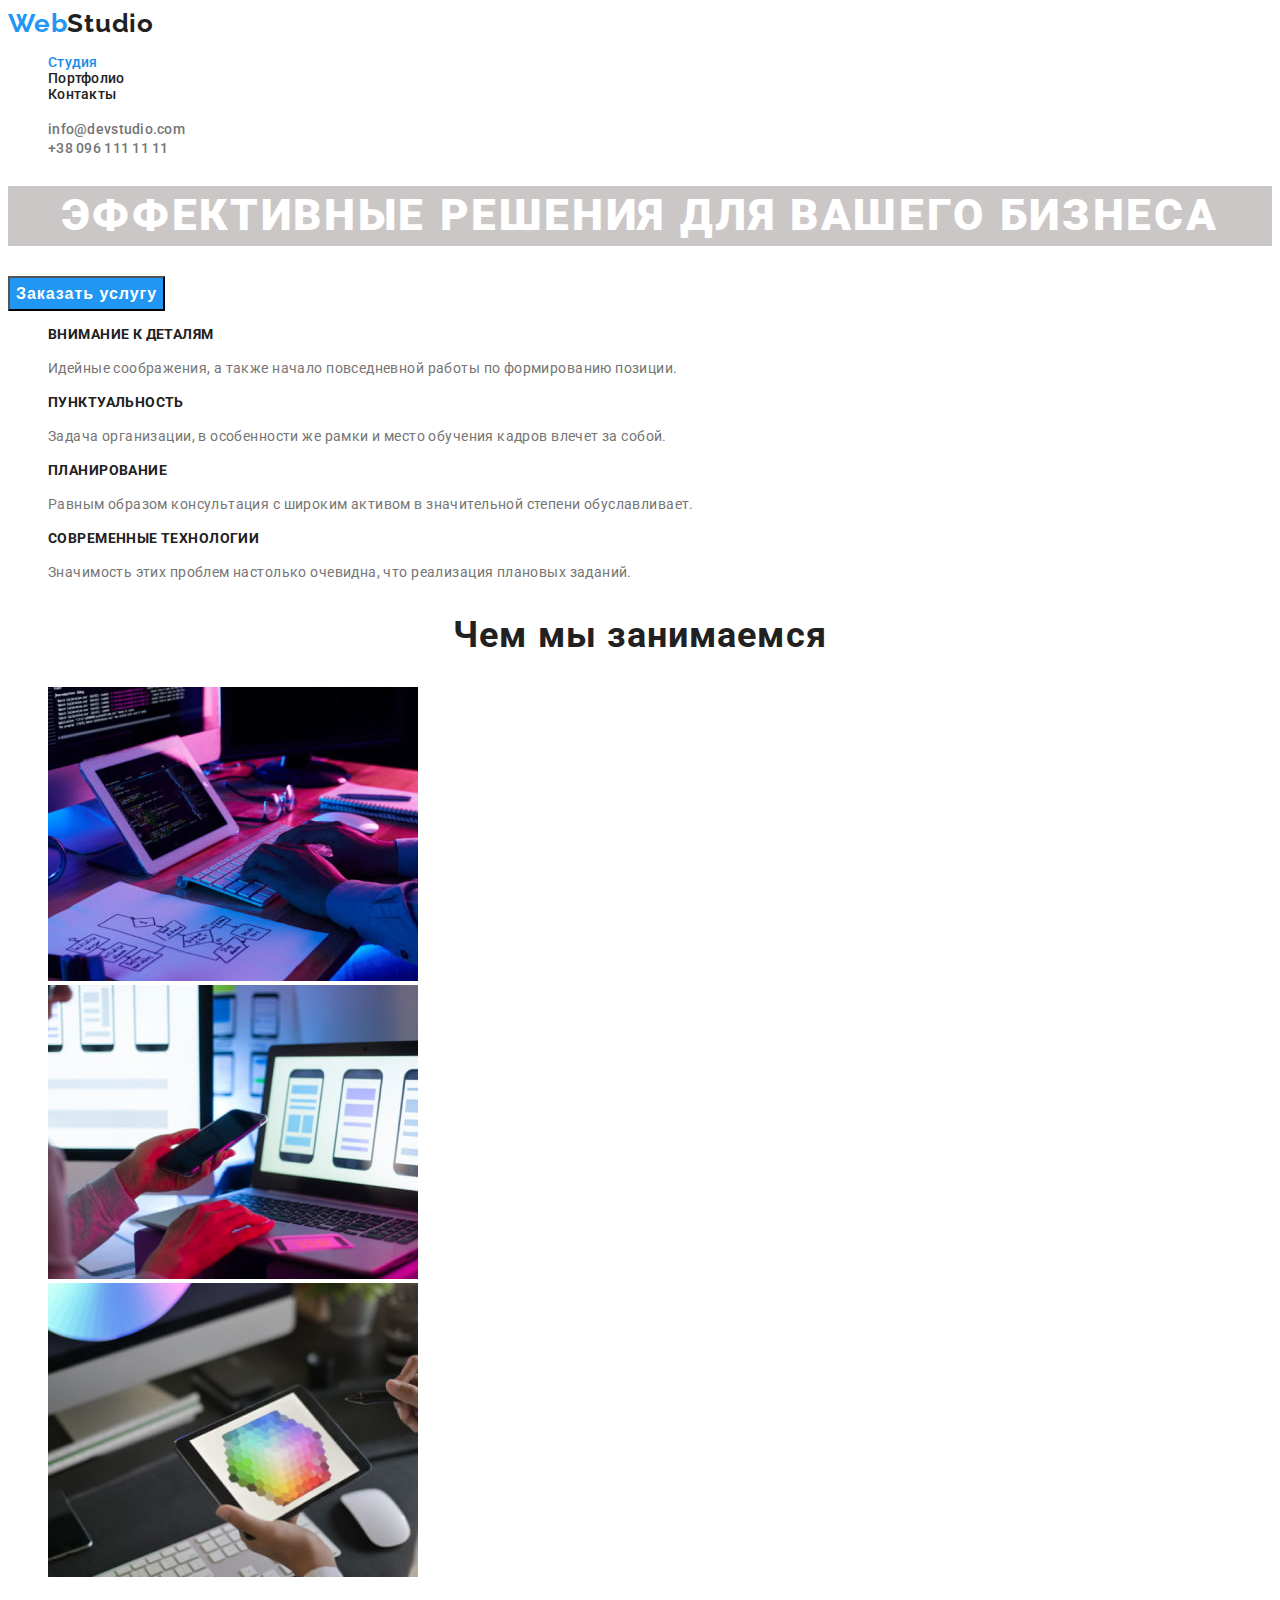
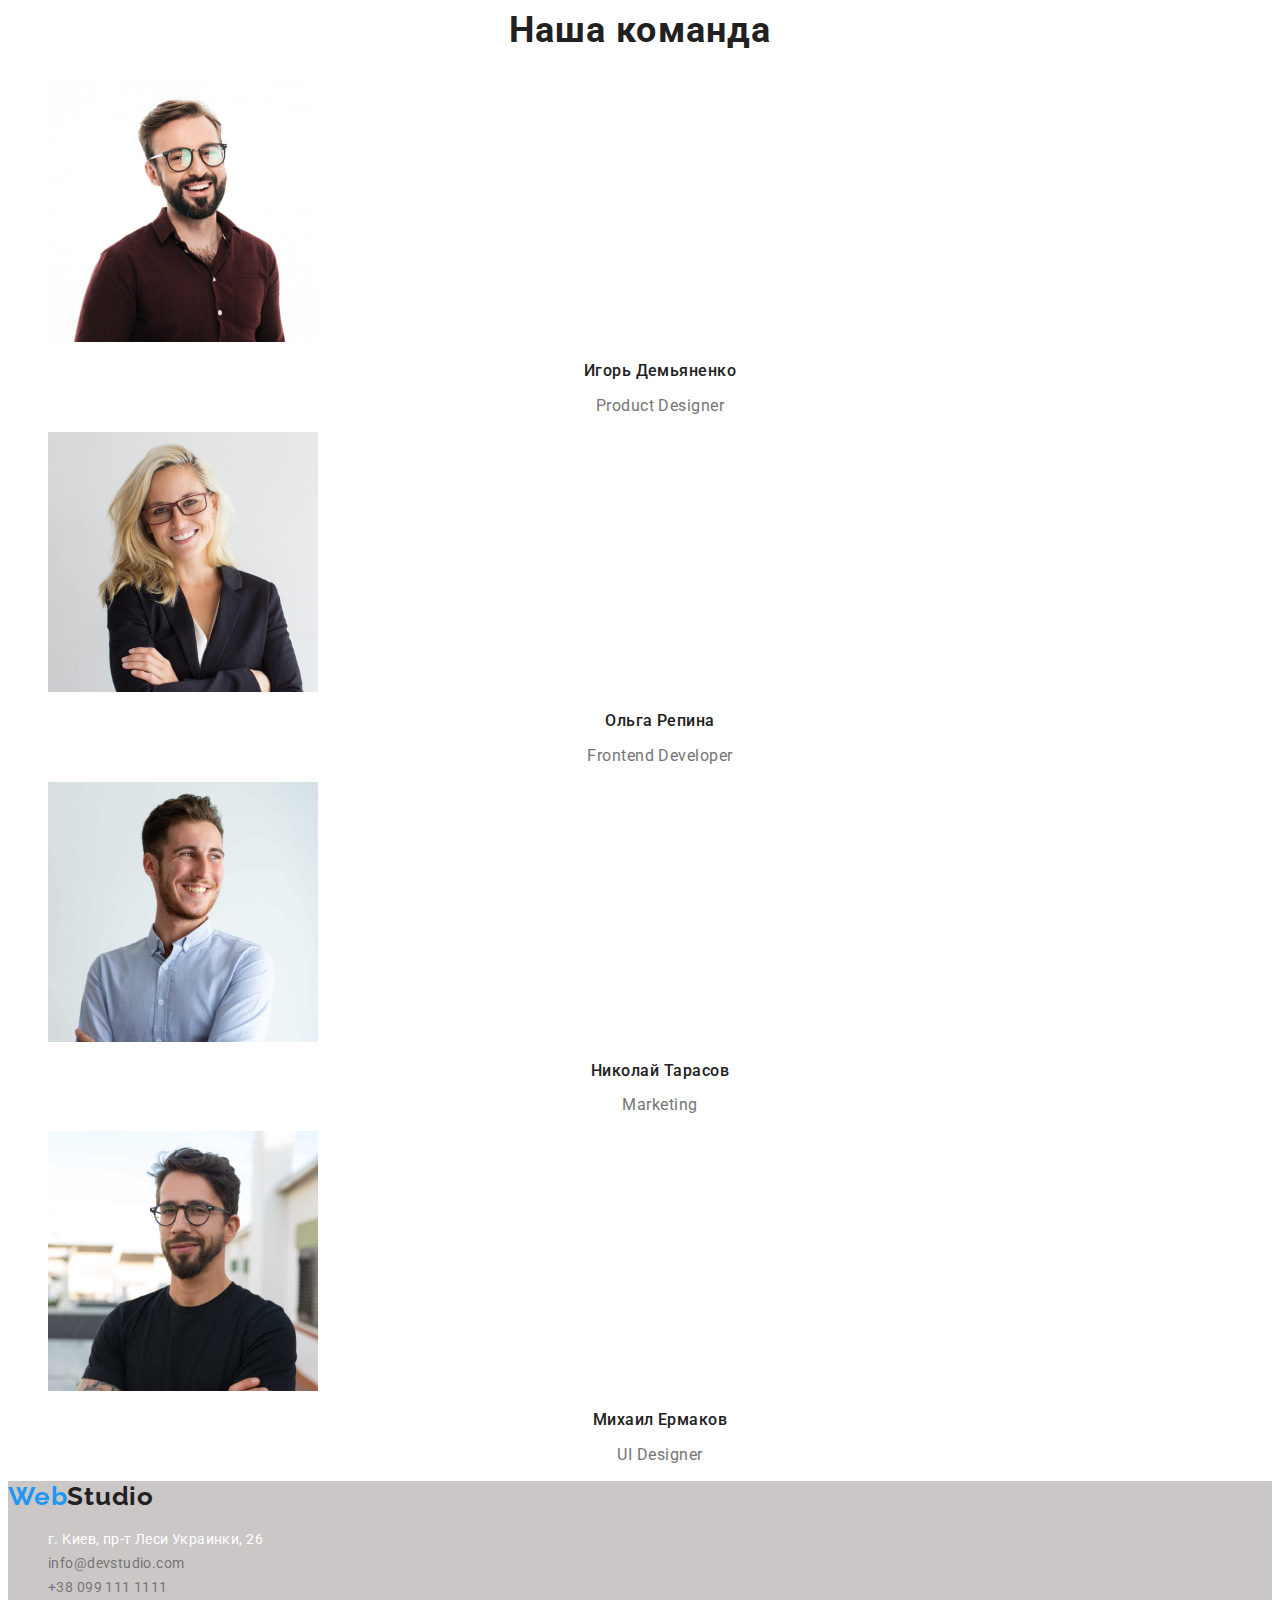
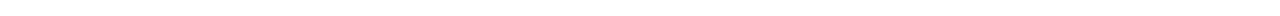
<file: index.html>
<!DOCTYPE html>
<html lang="ru">
<head>
    <meta charset="UTF-8">
    <meta http-equiv="X-UA-Compatible" content="IE=edge">
    <meta name="viewport" content="width=device-width, initial-scale=1.0">
    <title>Document</title>
    <link rel="stylesheet" href="https://cdnjs.cloudflare.com/ajax/libs/modern-normalize/1.1.0/modern-normalize.min.css"
        integrity="sha512-wpPYUAdjBVSE4KJnH1VR1HeZfpl1ub8YT/NKx4PuQ5NmX2tKuGu6U/JRp5y+Y8XG2tV+wKQpNHVUX03MfMFn9Q=="
        crossorigin="anonymous" referrerpolicy="no-referrer" />
    <link rel="preconnect" href="https://fonts.googleapis.com">
    <link rel="preconnect" href="https://fonts.gstatic.com" crossorigin>
    <link href="https://fonts.googleapis.com/css2?family=Roboto:wght@400;500;700;900&display=swap" rel="stylesheet">
    <link rel="preconnect" href="https://fonts.googleapis.com">
    <link rel="preconnect" href="https://fonts.gstatic.com" crossorigin>
    <link href="https://fonts.googleapis.com/css2?family=Raleway:wght@700&display=swap" rel="stylesheet">
    <link rel="stylesheet" href="./css/styles.css">
</head>
<body>
    <header class="page-header">
        <nav class="navigation">
            <a href="./index.html" class="header-logo link"><span class="blue-logo-part">Web</span>Studio</a>
            <ul class="header-list">
                <li class="header-item list">
                    <a class="header-link link current" href="./index.html">Студия</a></li>
                <li class="header-item list">
                    <a class="header-link link" href="./portfolio.html">Портфолио</a></li>
                <li class="header-item list">
                    <a class="header-link link" href="">Контакты</a></li>   
            </ul>
        </nav>
        <ul class="header-contacts">
            <li class="header-contacts-item list">
                <a class="header-mail-link link" href="mailto:info@devstudio.com">info@devstudio.com</a></li>
            <li class="header-contacts-item list">
                <a class="header-tel-link link" href="tel:+380961111111">+38 096 111 11 11</a></li>
        </ul>        
    </header>
    <main>
        <section class="hero">
            <h1 class="hero-title">Эффективные решения для вашего бизнеса</h1>
            <button class="hero-button btn" type="button">Заказать услугу</button>
        </section>
        <!--Преимущества-->
        <section class="benefits">
            <h2 hidden class="benefits-title">Наши преимущества</h2>
            <ul class="benifits-list">
                <li class="benifit-item list">
                    <h3 class="benefit-title">Внимание к деталям</h3>
                    <p class="benefit-text">Идейные соображения, а также начало повседневной работы по формированию позиции.</p>
                </li>
                <li class="benifit-item list">
                    <h3 class="benefit-title">Пунктуальность</h3>
                    <p class="benefit-text">Задача организации, в особенности же рамки и место обучения кадров влечет за собой.</p>
                </li>
                <li class="benifit-item list">
                    <h3 class="benefit-title">Планирование</h3>
                    <p class="benefit-text">Равным образом консультация с широким активом в значительной степени обуславливает.</p>
                </li>
                <li class="benifit-item list">
                    <h3 class="benefit-title">Современные технологии</h3>
                    <p class="benefit-text">Значимость этих проблем настолько очевидна, что реализация плановых заданий.</p>
                </li>
            </ul>
        </section>
        <!--Примеры работ-->
        <section class="works">
            <h2 class="works-title">Чем мы занимаемся</h2>
            <ul class="works-list">
                <li class="works-picture list">
                    <img src="./images/cputub.jpg" alt="человек работает на компьютере и планшете" width="370" height="294">
                </li>
                <li class="workst-picture list">
                    <img src="./images/cpusmart.jpg" alt="человек работает на компьютере и смартфоне" width="370" height="294">
                </li>
                <li class="works-picture list">
                    <img src="./images/tub.jpg" alt="человек работает на планшете" width="370" height="294">
                </li>
            </ul>
        </section>
        <!--Сотрудники-->
        <section class="team">
            <h2 class="team-title">Наша команда</h2>
            <ul class="team-list">
                <li class="team-employee list"><img src="./images/igor.jpg" alt="фото игоря" width="270" height="260">
                    <h3 class="employee-name">Игорь Демьяненко</h3>
                    <p class="employee-position" lang="en">Product Designer</p>
                </li>
                <li class="team-employee list"><img src="./images/olga.jpg" alt="фото ольги" width="270" height="260">
                    <h3 class="employee-name">Ольга Репина</h3>
                    <p class="employee-position" lang="en">Frontend Developer</p>
                </li>
                <li class="team-employee list"><img src="./images/nikolay.jpg" alt="фото николая" width="270" height="260">
                    <h3 class="employee-name">Николай Тарасов</h3>
                    <p class="employee-position" lang="en">Marketing</p>
                </li>
                <li class="team-employee list"><img src="./images/michail.jpg" alt="фото михаила" width="270" height="260">
                    <h3 class="employee-name">Михаил Ермаков</h3>
                    <p class="employee-position" lang="en">UI Designer</p>
                </li>
            </ul>
        </section>
    </main>
    <!--Контакты-->
    <footer class="footer">
        <a href="./index.html" class="header-logo link"><span class="blue-logo-part">Web</span>Studio</a>
        <address class="address">
            <ul class="address-list">
                        <li class="list"><a class="map-link address-contacts link " href="https://goo.gl/maps/EYbTeW79EmDgqPvR7">г. Киев, пр-т
                                Леси Украинки, 26</a></li>
                        <li class="list"><a class="address-contacts link" href="mailto:info@devstudio.com">info@devstudio.com</a></li>
                        <li class="list"><a class="address-contacts link" href="tel:+380991111111">+38 099 111 1111</a></li>
            </ul>
        </address>
    </footer>
</body>
</html>
</file>
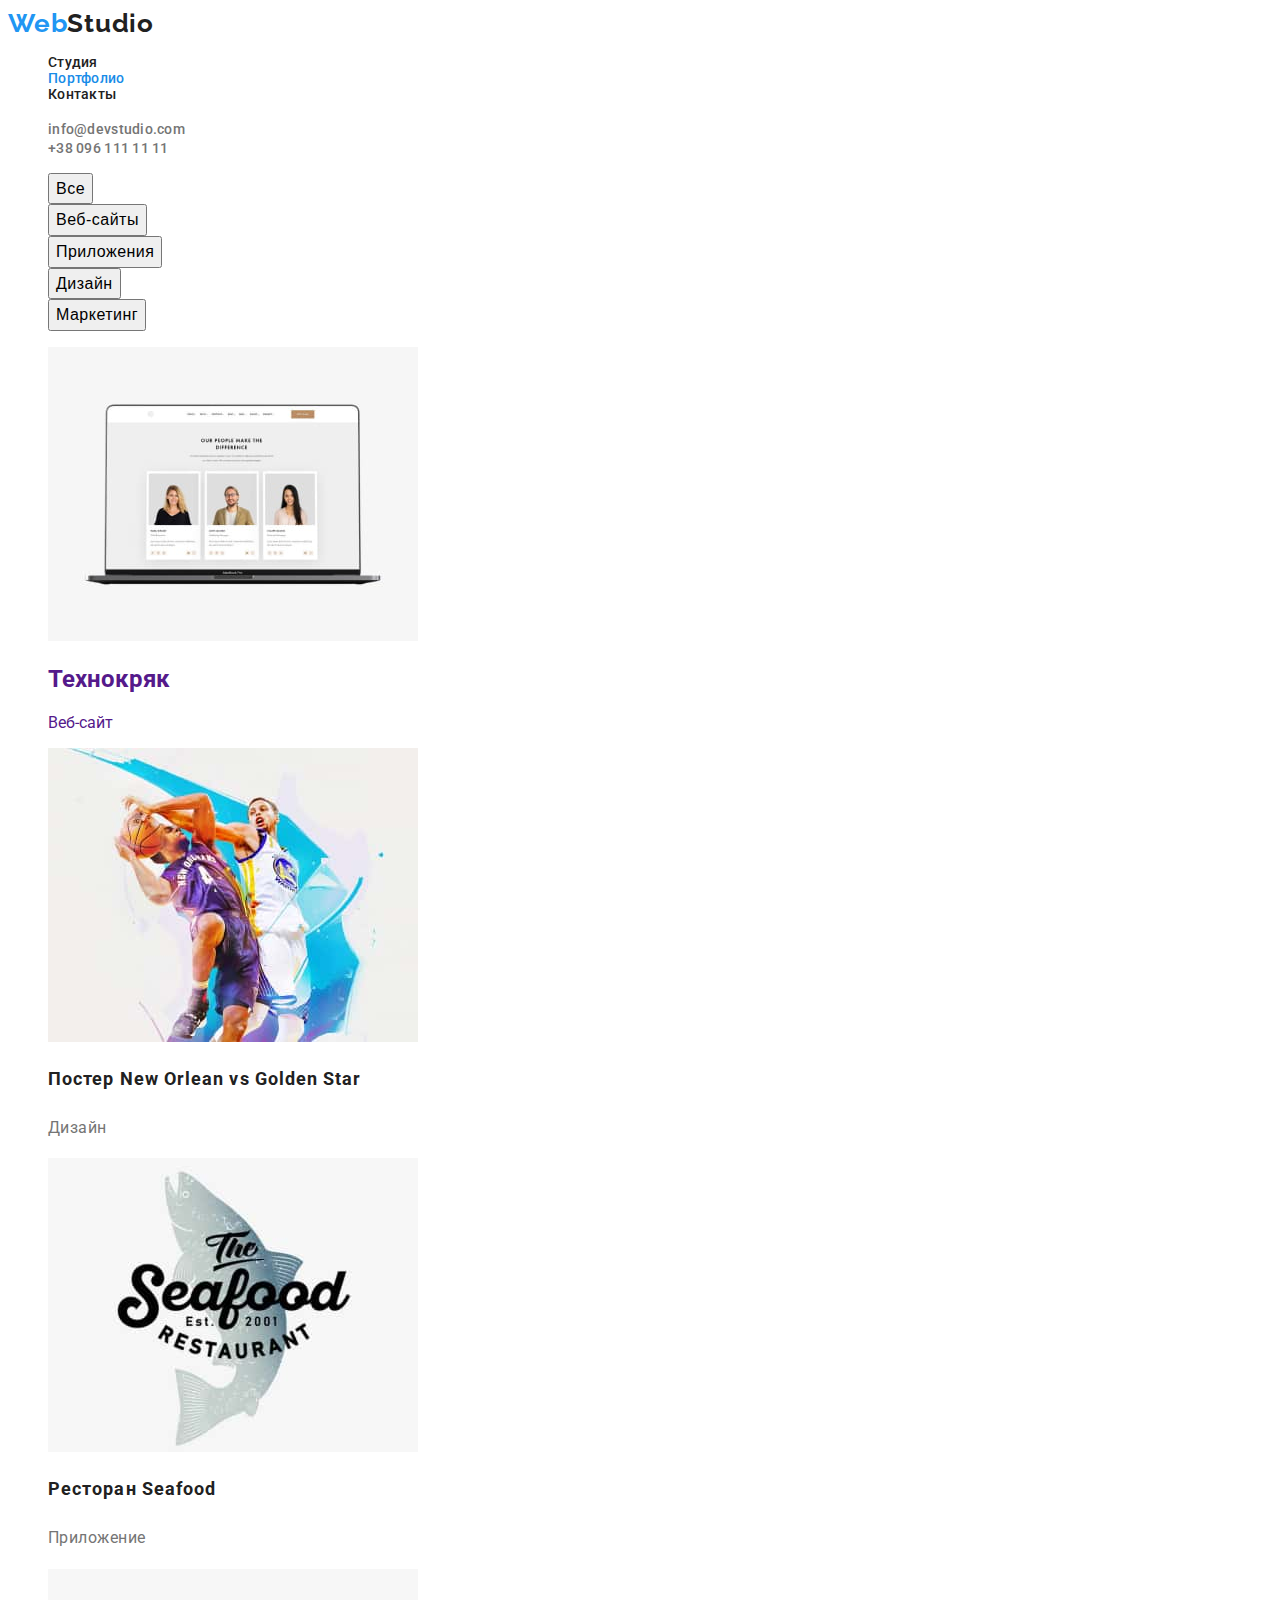
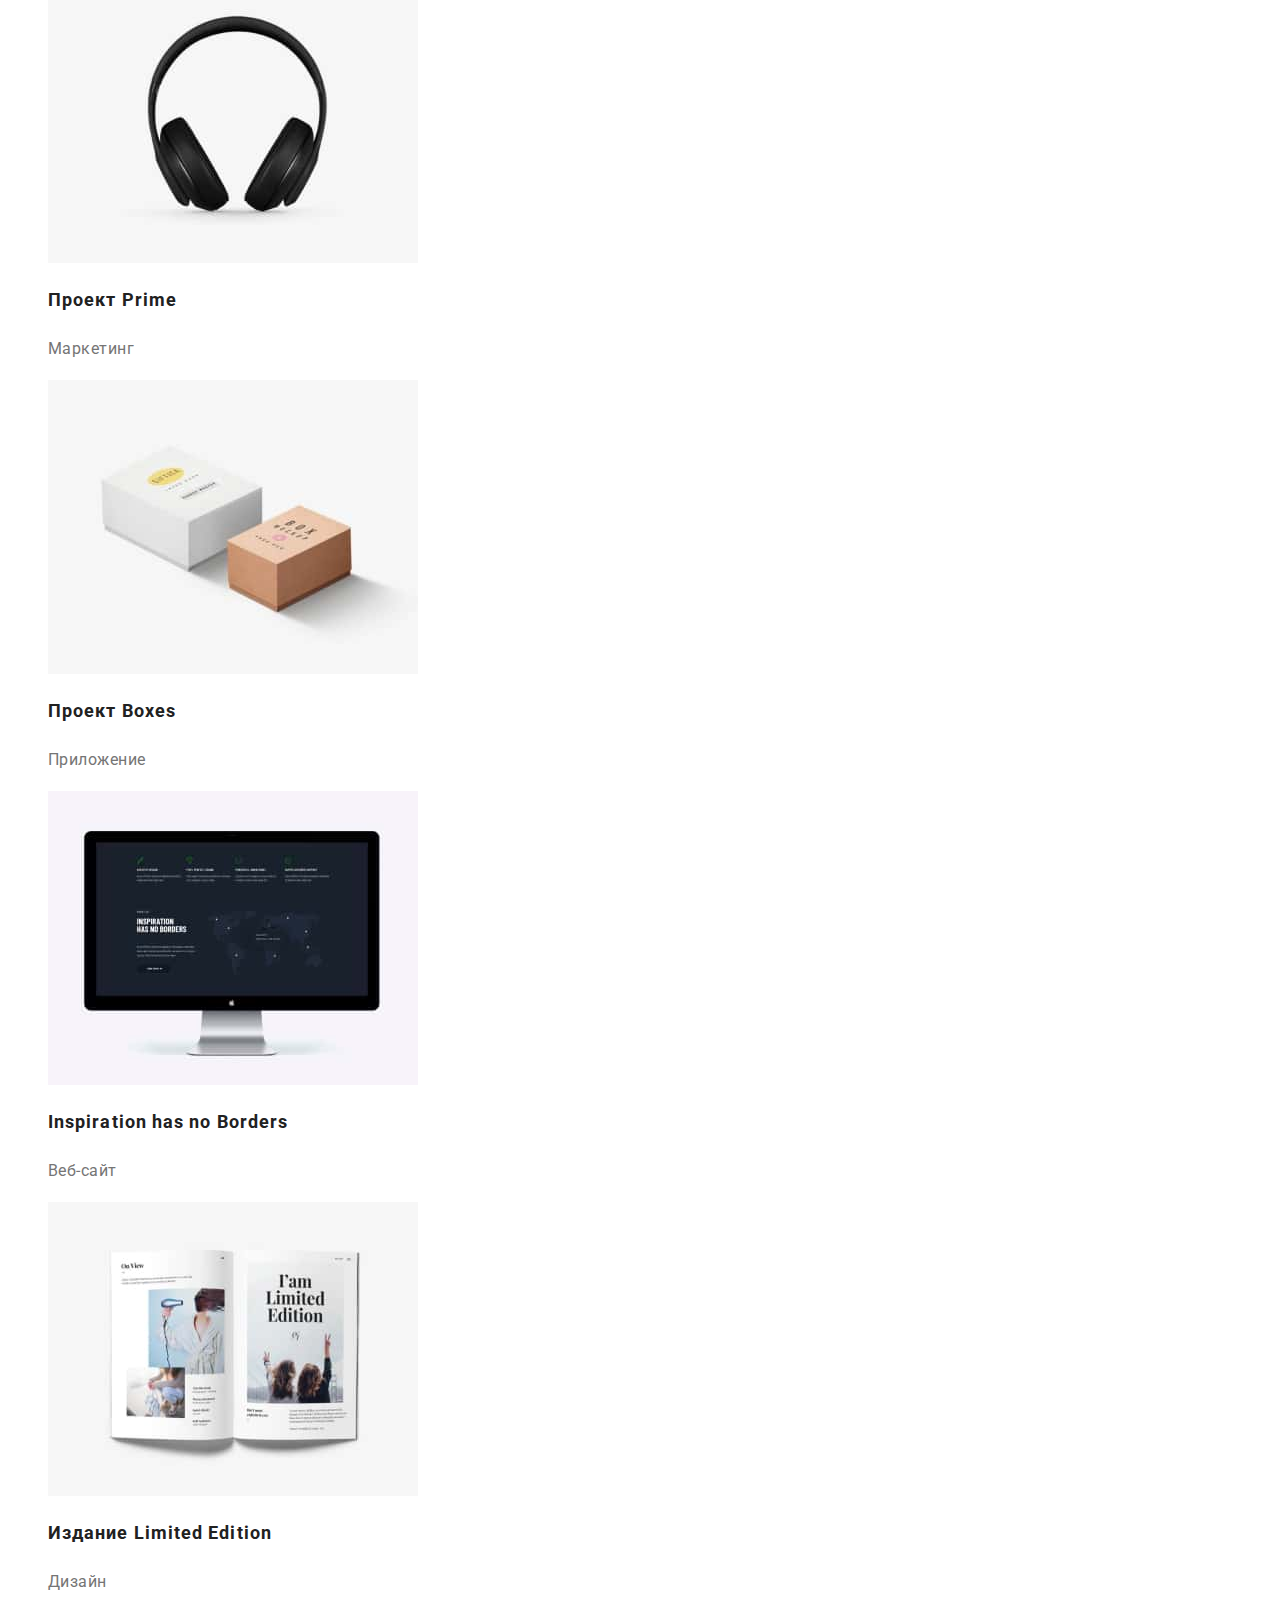
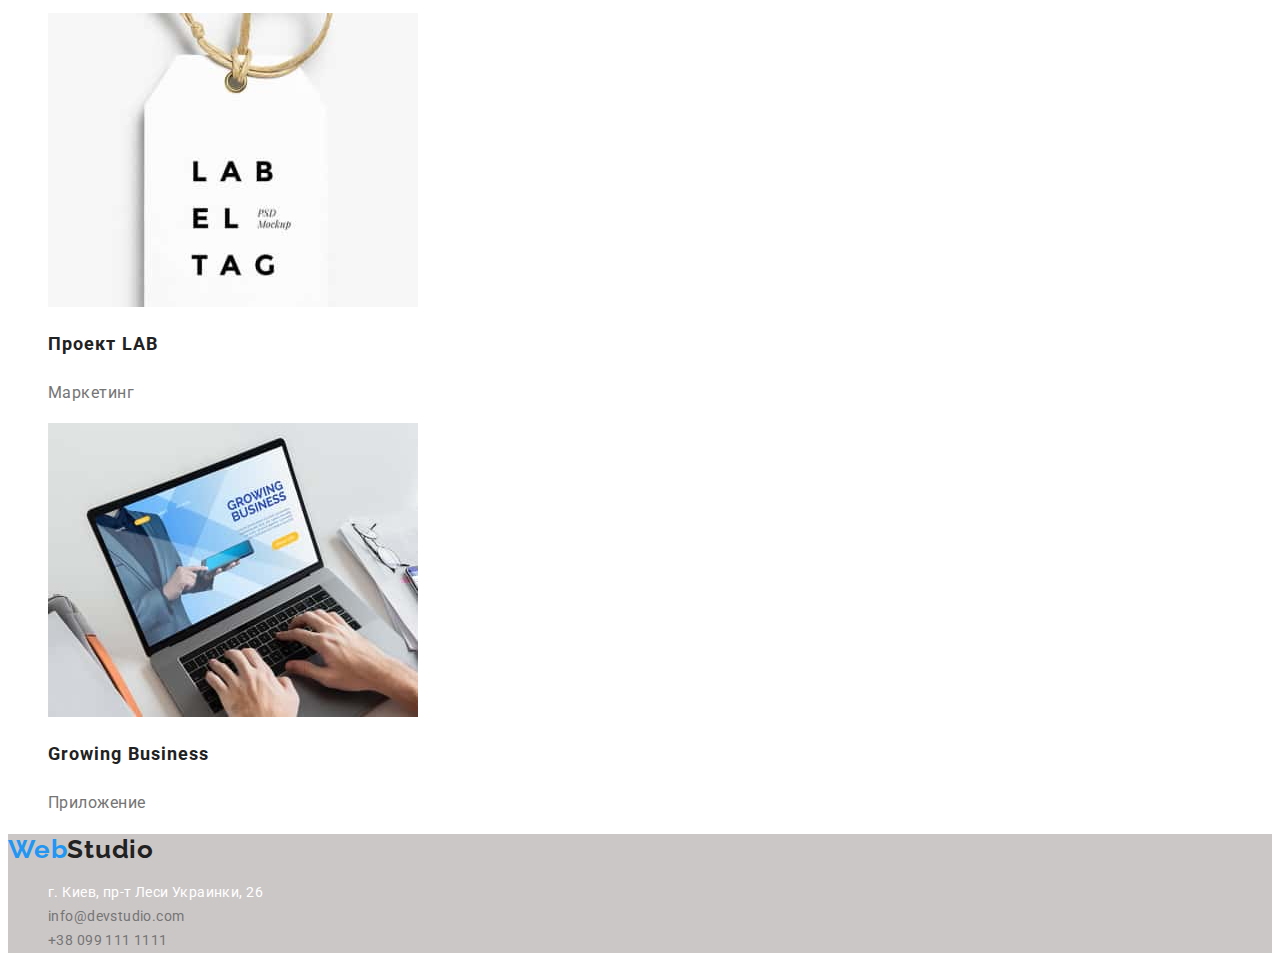
<file: portfolio.html>
<!DOCTYPE html>
<html lang="ru">
<head>
    <meta charset="UTF-8">
    <meta http-equiv="X-UA-Compatible" content="IE=edge">
    <meta name="viewport" content="width=device-width, initial-scale=1.0">
    <title>Document</title>
    <link rel="stylesheet" href="https://cdnjs.cloudflare.com/ajax/libs/modern-normalize/1.1.0/modern-normalize.min.css"
        integrity="sha512-wpPYUAdjBVSE4KJnH1VR1HeZfpl1ub8YT/NKx4PuQ5NmX2tKuGu6U/JRp5y+Y8XG2tV+wKQpNHVUX03MfMFn9Q=="
        crossorigin="anonymous" referrerpolicy="no-referrer" />
    <link rel="preconnect" href="https://fonts.googleapis.com">
    <link rel="preconnect" href="https://fonts.gstatic.com" crossorigin>
    <link href="https://fonts.googleapis.com/css2?family=Roboto:wght@400;500;700;900&display=swap" rel="stylesheet">
    <link rel="preconnect" href="https://fonts.googleapis.com">
    <link rel="preconnect" href="https://fonts.gstatic.com" crossorigin>
    <link href="https://fonts.googleapis.com/css2?family=Raleway:wght@700&display=swap" rel="stylesheet">
    <link rel="stylesheet" href="./css/styles.css">
</head>
    <body>
        <header class="page-header">
            <nav class="navigation">
                <a href="./index.html" class="header-logo link"><span class="blue-logo-part">Web</span>Studio</a>
                <ul class="header-list">
                    <li class="header-item list">
                        <a class="header-link link" href="./index.html">Студия</a>
                    </li>
                    <li class="header-item list">
                        <a class="header-link link current" href="./portfolio.html">Портфолио</a>
                    </li>
                    <li class="header-item list">
                        <a class="header-link link" href="">Контакты</a>
                    </li>
                </ul>
            </nav>
            <ul class="header-contacts">
                <li class="header-contacts-item list">
                    <a class="header-mail-link link" href="mailto:info@devstudio.com">info@devstudio.com</a>
                </li>
                <li class="header-contacts-item list">
                    <a class="header-tel-link link" href="tel:+380961111111">+38 096 111 11 11</a>
                </li>
            </ul>
        </header>
        <!--Портфолио-->
            <main>
                <section class="portfolio">
                    <h1 hidden class="portfolio-title">Портфолио</h1>
                        <ul class="filter">
                            <li class="filter-item list"><button class="filter-btn btn" type="button">Все</button></li>
                            <li class="filter-item list"><button class="filter-btn btn" type="button">Веб-сайты</button></li>
                            <li class="filter-item list"><button class="filter-btn btn" type="button">Приложения</button></li>
                            <li class="filter-item list"><button class="filter-btn btn" type="button">Дизайн</button></li>
                            <li class="filter-item list"><button class="filter-btn btn" type="button">Маркетинг</button></li>
                        </ul>
                        <ul class="my-portfolio-list">
                            <li class="portfolio-list list">
                                <a class="portfolio-link link" href="">
                                    <img src="./images/portfolio/technokryak.jpg" alt="фото людей на экране ноутбука" width="370" height="294"> 
                                    <h2 class="portfolio-list-title">Технокряк</h2>
                                    <p class="portfolio-list-text">Веб-сайт</p>
                                </a>
                            </li>
                            <li class="portfolio-list list">
                                <a class="portfolio-link link" href="">
                                    <img src="./images/portfolio/basketball-post.jpg" alt="двое мужчин играют в баскетбол" width="370" height="294">
                                    <h2 class="portfolio-title">Постер New Orlean vs Golden Star</h2>
                                    <p class="portfolio-text">Дизайн</p>
                                </a>
                            </li>
                            <li class="portfolio-list list">
                                <a class="portfolio-link link" href="">
                                    <img src="./images/portfolio/seafood.jpg" alt="логотип ресторана в виде рыбы" width="370" height="294">
                                    <h2 class="portfolio-title">Ресторан Seafood</h2>
                                    <p class="portfolio-text">Приложение</p>
                                </a>
                            </li>
                            <li class="portfolio-list list">
                                <a class="portfolio-link link" href="">
                                    <img src="./images/portfolio/prime.jpg" alt="большие наушники" width="370" height="294">
                                    <h2 class="portfolio-title">Проект Prime</h2>
                                    <p class="portfolio-text">Маркетинг</p>
                                </a>
                            </li>
                            <li class="portfolio-list list">
                                <a class="portfolio-link link" href="">
                                    <img src="./images/portfolio/boxes.jpg" alt="две коробки" width="370" height="294">
                                    <h2 class="portfolio-title">Проект Boxes</h2>
                                    <p class="portfolio-text">Приложение</p>
                                </a>
                            </li>
                            <li class="portfolio-list list">
                                <a class="portfolio-link link" href="">
                                    <img src="./images/portfolio/no-borders.jpg" alt="чёрный монитор компьютера" width="370" height="294">
                                    <h2 class="portfolio-title">Inspiration has no Borders</h2>
                                    <p class="portfolio-text">Веб-сайт</p>
                                </a>
                            </li>
                            <li class="portfolio-list list">
                                <a class="portfolio-link link" href="">
                                    <img src="./images/portfolio/limited-edition.jpg" alt="открытый журнал" width="370" height="294">
                                    <h2 class="portfolio-title">Издание Limited Edition</h2>
                                    <p class="portfolio-text">Дизайн</p>
                                </a>
                            </li>
                            <li class="portfolio-list list">
                                <a class="portfolio-link link" href="">
                                    <img src="./images/portfolio/lab.jpg" alt="бирка" width="370" height="294">
                                    <h2 class="portfolio-title">Проект LAB</h2>
                                    <p class="portfolio-text">Маркетинг</p>
                                </a>
                            </li>
                            <li class="portfolio-list list">
                                <a class="portfolio-link link" href="">
                                    <img src="./images/portfolio/growing-business.jpg" alt="человек работает за ноутбуком" width="370" height="294">
                                    <h2 class="portfolio-title">Growing Business</h2>
                                    <p class="portfolio-text">Приложение</p>
                                </a>
                            </li>
                        </ul>
                </section>
            </main>
        <!--Контакты-->
        <footer class="footer">
            <a href="./index.html" class="header-logo link"><span class="blue-logo-part">Web</span>Studio</a>
            <address class="address">
                <ul class="address-list">
                    <li class="list"><a class="map-link address-contacts link "
                                href="https://goo.gl/maps/EYbTeW79EmDgqPvR7">г. Киев, пр-т Леси Украинки, 26</a></li>
                    <li class="list"><a class="address-contacts link"
                                href="mailto:info@devstudio.com">info@devstudio.com</a></li>
                    <li class="list"><a class="address-contacts link" href="tel:+380991111111">+38 099 111 1111</a></li>
                </ul>
            </address>
        </footer>
    </body>
</html>
</file>
<file: css/styles.css>
:root {
  --white-text-color: #ffffff;
  --title-color: #212121;
  --main-text-color: #757575;
  --hover-color: #2196f3;
  --bg-btn-color: #2196f3;
  --btn-hover-color: #188ce8;
}
body {
  font-family: "Roboto", sans-serif;
  color: var(--main-text-color);
}

/* Сброс точек в списках */
.list {
  list-style: none;
}
/* Сброс подчёркиваний ссылок */
.link {
  text-decoration: none;
}

/* Синяя часть логотипа в хедере */
.blue-logo-part {
  font-weight: 700;
  font-size: 26px;
  line-height: 1.19;
  letter-spacing: 0.03em;
  color: var(--hover-color);
}
/* Тёмная часть доготипа в хедере */
.header-logo {
  font-family: "Raleway", sans-serif;
  font-weight: 700;
  font-size: 26px;
  line-height: 1.19;
  letter-spacing: 0.03em;
  color: var(--title-color);
}
/*  */
.header-item {
  font-weight: 500;
  font-size: 14px;
  line-height: 1.14;
  letter-spacing: 0.02em;
  color: var(--title-color);
}
/* Ссылка лого в хедере */
.header-link {
  font-style: normal;
  font-weight: 500;
  font-size: 14px;
  line-height: 1.14;
  letter-spacing: 0.02em;
  color: var(--title-color);
}
/* Ховер и фокус лого в хедере */
.header-link:hover,
/* .header-link:active, */
.header-link:focus {
  color: var(--hover-color);
}

.header-list .link.current {
  color: var(--btn-hover-color);
}
/* Ховер и фокус ссылки на электронную почту в хедере */
.header-mail-link:hover,
.header-mail-link:focus {
  color: var(--hover-color);
}
/* Ховер и фокус ссылки на телефон в хедере */
.header-tel-link:hover,
.header-tel-link:focus {
  color: var(--hover-color);
}
/* Ссылка на электронную почту в хедере */
.header-mail-link {
  font-weight: 500;
  font-size: 14px;
  line-height: 1.14;
  letter-spacing: 0.02em;
  color: var(--main-text-color);
}
/* Ссылка на телефон в хедере */
.header-tel-link {
  font-weight: 500;
  font-size: 14px;
  line-height: 1.14;
  letter-spacing: 0.02em;
  color: var(--main-text-color);
}
/* Заголовок Героя */
.hero-title {
  font-weight: 900;
  font-size: 44px;
  line-height: 1.36;
  text-align: center;
  letter-spacing: 0.06em;
  text-transform: uppercase;
  color: var(--white-text-color);
  background-color: rgb(204, 199, 199);
}
/* Кнопка: универсальные параметры */
.btn {
  font-size: 16px;
  text-align: center;
  cursor: pointer;
}

/* Кнопка Героя */
.hero-button {
  font-weight: 700;
  line-height: 1.87;
  letter-spacing: 0.06em;
  color: var(--white-text-color);
  background-color: var(--bg-btn-color);
}
/* Универсальные ховер и фокус кнопок */
.hero-button:hover,
.hero-button:focus {
  background-color: var(--btn-hover-color);
}
/* Заголовок преимуществ */
.benefit-title {
  font-weight: 700;
  font-size: 14px;
  line-height: 1.14;
  letter-spacing: 0.03em;
  text-transform: uppercase;
  color: var(--title-color);
}
/* Текст преимуществ */
.benefit-text {
  font-size: 14px;
  line-height: 1.71;
  letter-spacing: 0.03em;
  color: var(--main-text-color);
}
/* Заголовок примеров работ */
.works-title {
  font-weight: 700;
  font-size: 36px;
  line-height: 1.16;
  text-align: center;
  letter-spacing: 0.03em;
  color: var(--title-color);
}
/* Заголовок сотрудников */
.team-title {
  font-weight: 700;
  font-size: 36px;
  line-height: 1.16;
  text-align: center;
  letter-spacing: 0.03em;
  color: var(--title-color);
}
/* Имена сотрудников */
.employee-name {
  font-weight: 500;
  font-size: 16px;
  line-height: 1.18;
  text-align: center;
  letter-spacing: 0.03em;
  color: var(--title-color);
}
/* Должности сотрудников */
.employee-position {
  font-weight: normal;
  font-size: 16px;
  line-height: 1.18;
  text-align: center;
  letter-spacing: 0.03em;
  color: var(--main-text-color);
}

/* footer */
.footer {
  background-color: rgb(204, 199, 199);
}

/* Ссылка на адрес на карте в футере */
.address-contacts {
  font-style: normal;
  font-size: 14px;
  line-height: 1.71;
  letter-spacing: 0.03em;
  color: var(--main-text-color);
}

/* Ховер и фокус ссылки на адрес на карте в футере */
.address-contacts:hover,
.address-contacts:focus {
  color: var(--hover-color);
}

.map-link {
  color: var(--white-text-color);
}

/* ---------Страница Портфолио---------- */

.filter-btn {
  font-weight: 500;
  line-height: 1.6;
  letter-spacing: 0.03em;
}

.filter-btn:hover,
.filter-btn:focus {
  background-color: var(--btn-hover-color);
  color: var(--white-text-color);
}
/* Заголовок под каждым из проектов в портфолио */
.portfolio-title {
  font-weight: 700;
  font-size: 18px;
  line-height: 2;
  letter-spacing: 0.06em;
  color: var(--title-color);
}
/* Основной текст под каждым из проектов в портфолио */
.portfolio-text {
  font-size: 16px;
  line-height: 1.87;
  letter-spacing: 0.03em;
  color: var(--main-text-color);
}
</file>
